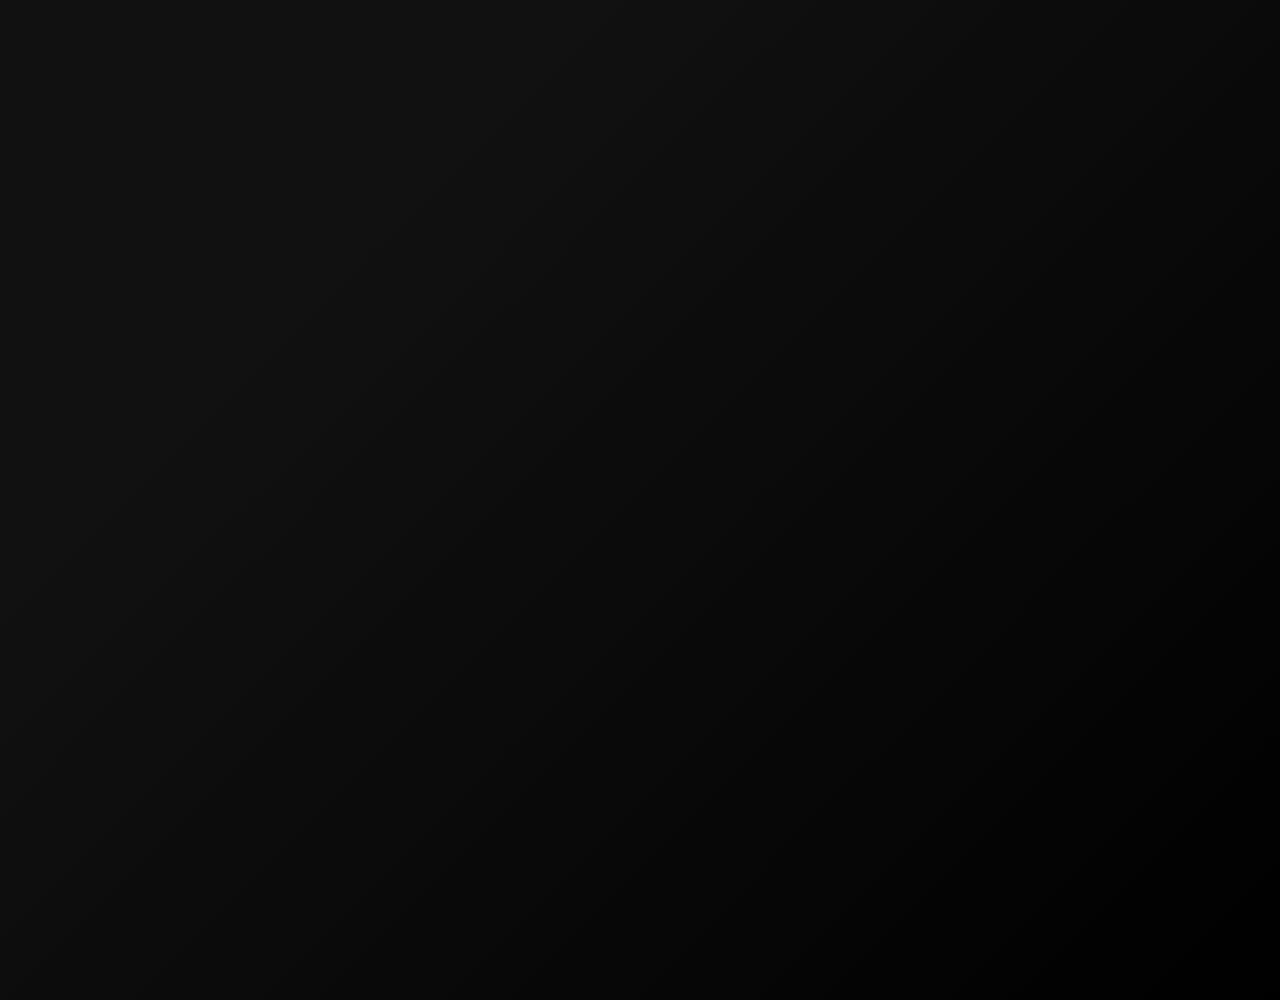
<file: languageclass/index.html>
<!DOCTYPE html>
<html lang="es">
<head>
    <meta charset="UTF-8">
    <meta name="viewport" content="width=device-width, initial-scale=1.0">
    <title>Mis ADAS - Berenice</title>
    <link rel="stylesheet" href="https://cdnjs.cloudflare.com/ajax/libs/font-awesome/6.4.0/css/all.min.css">
    <link href="https://fonts.googleapis.com/css2?family=Montserrat:wght@700&family=Roboto:wght@300;400;700&display=swap" rel="stylesheet">
    <link rel="stylesheet" href="style.css">
</head>
<body>
    <div class="isla-container">
        <header>
            <h1>Hi Teacher Berenice :)</h1>
            <p class="agradecimiento">Thank you to receive my late ADAS</p>
        </header>

        <main class="adas-grid">
            <div class="ada-item">
                <h2>ADA 5</h2>
                <p>:)</p>
                <div class="audio-controls">
                    <button class="listen-btn" data-audio="audios/ada5_.wav">
                        <i class="fas fa-play"></i>
                    </button>
                    <div class="progress-bar-container">
                        <div class="progress-bar"></div>
                    </div>
                </div>
            </div>

            <div class="ada-item">
                <h2>ADA 6</h2>
                <p>:)</p>
                 <div class="audio-controls">
                    <button class="listen-btn" data-audio="audios/ada6.wav">
                        <i class="fas fa-play"></i>
                    </button>
                    <div class="progress-bar-container">
                        <div class="progress-bar"></div>
                    </div>
                </div>
            </div>

            <div class="ada-item">
                <h2>ADA 7</h2>
                <p>:)</p>
                 <div class="audio-controls">
                    <button class="listen-btn" data-audio="audios/ada7.wav">
                        <i class="fas fa-play"></i>
                    </button>
                    <div class="progress-bar-container">
                        <div class="progress-bar"></div>
                    </div>
                </div>
            </div>
            <!-- Puedes agregar más ADAS aquí -->
        </main>

        <footer>
            <p>thank you teacher</p>
        </footer>
    </div>

    <audio id="audioPlayer"></audio>

    <script src="script.js"></script>
</body>
</html>
</file>
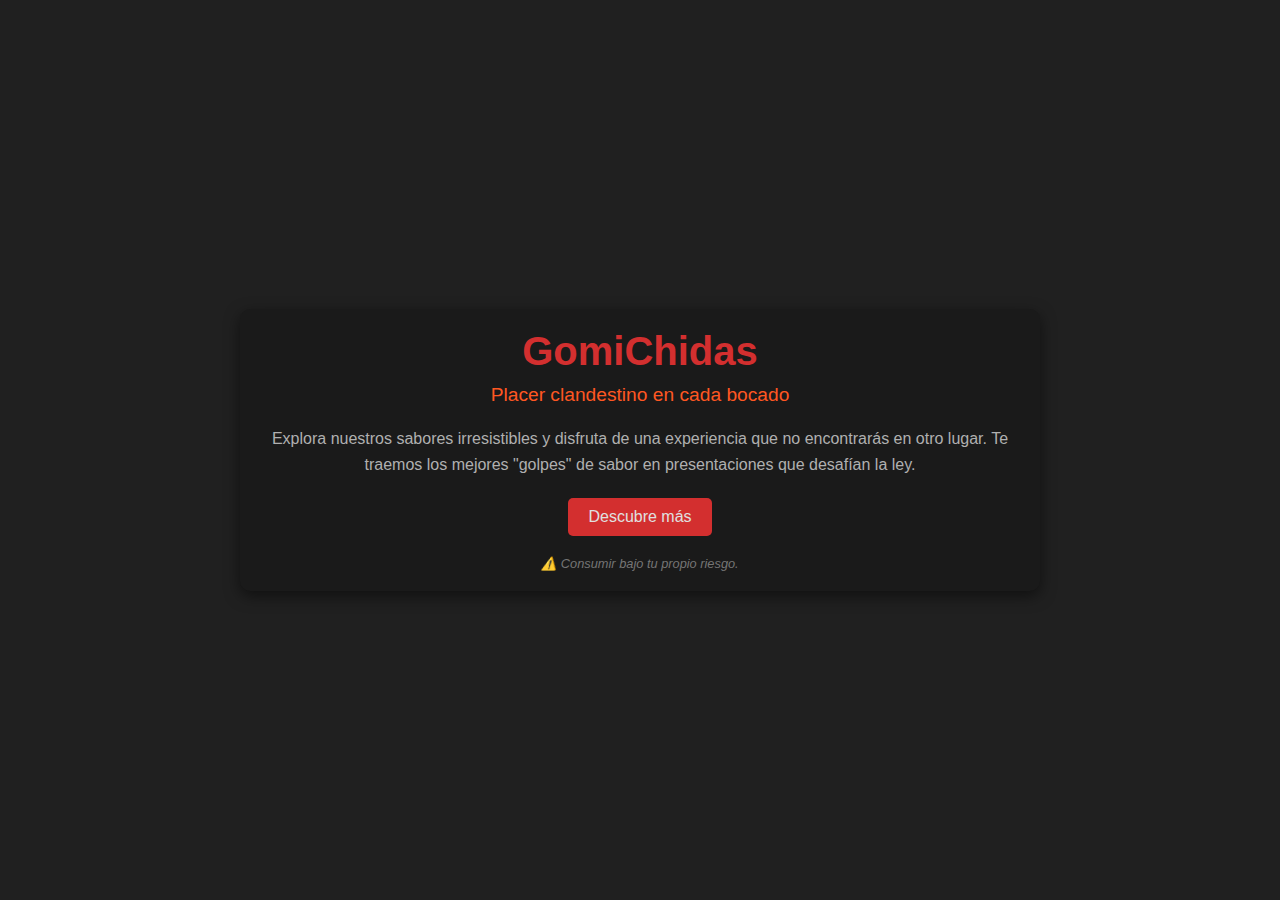
<file: chidas/test.html>
<!DOCTYPE html>
<html lang="es">
<head>
  <meta charset="UTF-8">
  <meta name="viewport" content="width=device-width, initial-scale=1.0">
  <title>GomiChidas - Placer Prohibido</title>
  <style>
    /* Reset básico */
    * {
      margin: 0;
      padding: 0;
      box-sizing: border-box;
    }

    /* Fondo y tipografía general */
    body {
      background-color: #202020;
      color: #E0E0E0;
      font-family: 'Chewy', sans-serif; /* Cambiar a una fuente divertida */
      display: flex;
      justify-content: center;
      align-items: center;
      min-height: 100vh;
    }

    /* Contenedor principal */
    .container {
      max-width: 800px;
      padding: 20px;
      background-color: #1a1a1a;
      border-radius: 10px;
      box-shadow: 0 5px 15px rgba(0, 0, 0, 0.5);
      text-align: center;
      animation: fadeIn 1s; /* Efecto de entrada */
    }

    /* Título */
    h1 {
      color: #D32F2F;
      font-size: 2.5rem;
      margin-bottom: 10px;
    }

    /* Subtítulo */
    h2 {
      color: #FF5722;
      font-size: 1.2rem;
      margin-bottom: 20px;
      font-weight: normal;
    }

    /* Texto descriptivo */
    p {
      color: #B0B0B0;
      line-height: 1.6;
      margin-bottom: 20px;
    }

    /* Botón estilo oscuro */
    .btn {
      background-color: #D32F2F;
      color: #E0E0E0;
      padding: 10px 20px;
      border: none;
      border-radius: 5px;
      font-size: 1rem;
      cursor: pointer;
      transition: background-color 0.3s ease, transform 0.2s ease; /* Transiciones adicionales */
    }

    .btn:hover {
      background-color: #B71C1C;
      transform: scale(1.05); /* Efecto de escala */
    }

    /* Efecto "ilegal" en el pie de página */
    .footer {
      margin-top: 20px;
      color: #757575;
      font-size: 0.8rem;
      font-style: italic;
    }

    /* Animación de entrada */
    @keyframes fadeIn {
      from {
        opacity: 0;
        transform: translateY(-20px);
      }
      to {
        opacity: 1;
        transform: translateY(0);
      }
    }

  </style>
</head>
<body>

  <div class="container">
    <h1>GomiChidas</h1>
    <h2>Placer clandestino en cada bocado</h2>
    <p>Explora nuestros sabores irresistibles y disfruta de una experiencia que no encontrarás en otro lugar. Te traemos los mejores "golpes" de sabor en presentaciones que desafían la ley.</p>
    <button class="btn">Descubre más</button>
    <div class="footer">⚠️ Consumir bajo tu propio riesgo.</div>
  </div>

</body>
</html>
</file>
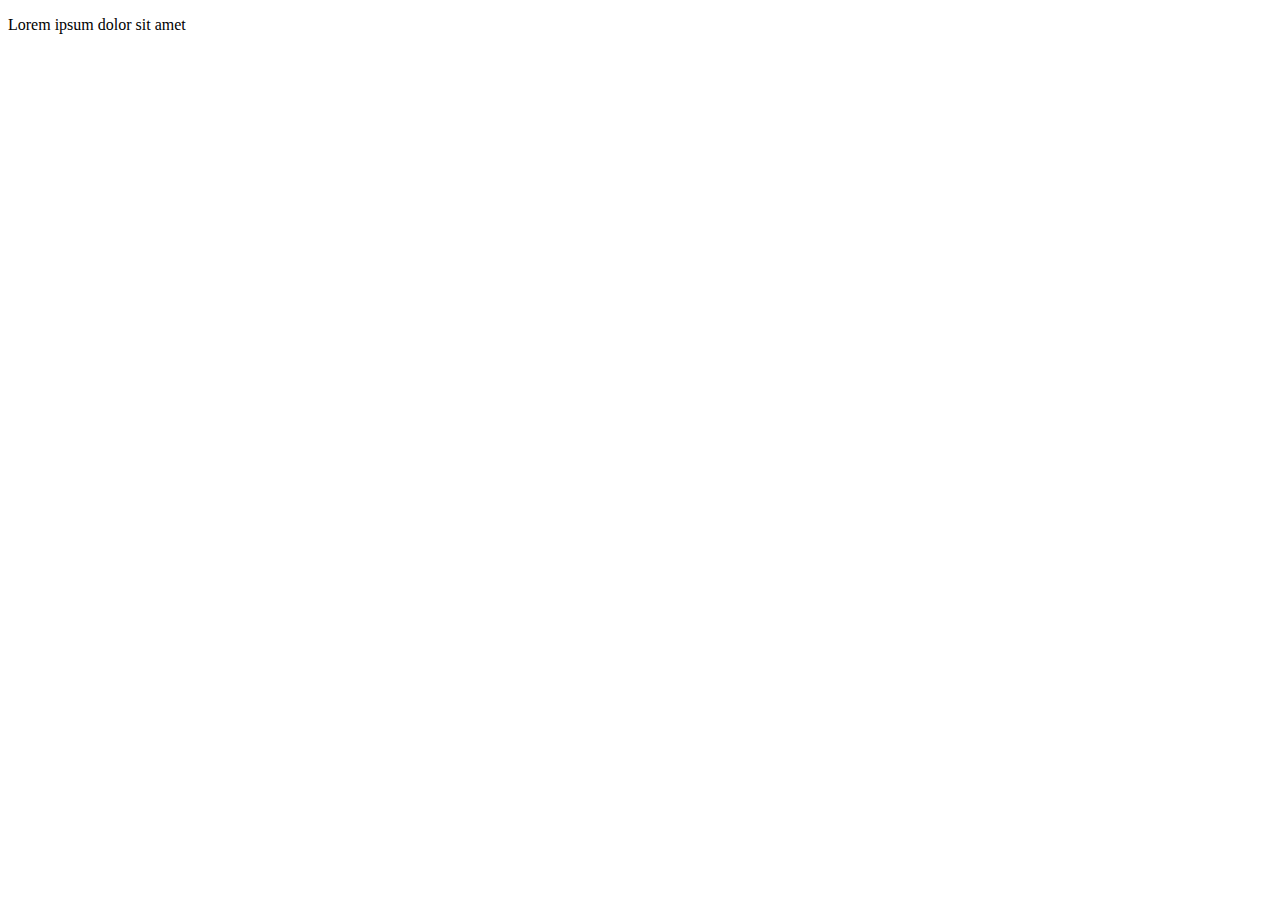
<file: viruses/Nueva carpeta/html.html>
<!DOCTYPE html>
<html lang="en">
<head>
    <meta charset="UTF-8">
    <meta http-equiv="X-UA-Compatible" content="IE=edge">
    <meta name="viewport" content="width=device-width, initial-scale=1.0">
    <title>Document</title>
</head>
<body>
    <p id="text">Lorem ipsum dolor sit amet</p>
</body>
</html>
</file>
<file: languageclass/style.css>
:root {
    --bg-color: #0f0f0f; /* Aún más oscuro */
    --isla-bg-color: #1a1a1a; /* Isla ligeramente más clara */
    --card-bg-color: #252525;
    --text-color: #f0f0f0;
    --text-secondary-color: #a0a0a0;
    --accent-color: #00A9FF; /* Un azul más vibrante */
    --accent-hover-color: #007acc;
    --playing-color: #28a745; /* Verde para reproduciendo */
    --playing-hover-color: #1e7e34;
    --border-radius: 12px; /* Bordes más redondeados */
    --box-shadow-light: 0 4px 15px rgba(0, 0, 0, 0.3);
    --box-shadow-strong: 0 8px 25px rgba(0, 0, 0, 0.5);
    --font-headings: 'Montserrat', sans-serif;
    --font-body: 'Roboto', sans-serif;
}

body {
    margin: 0;
    font-family: var(--font-body);
    background: linear-gradient(135deg, #111 25%, #000 100%); /* Fondo con gradiente sutil */
    color: var(--text-color);
    line-height: 1.7;
    display: flex;
    justify-content: center;
    align-items: flex-start;
    min-height: 100vh;
    padding: 50px 20px; /* Más padding general */
    overflow-x: hidden; /* Prevenir scroll horizontal por animaciones */
}

.isla-container {
    background-color: var(--isla-bg-color);
    padding: 40px 50px;
    border-radius: var(--border-radius);
    box-shadow: var(--box-shadow-strong);
    width: 90%;
    max-width: 950px;
    text-align: center;
    opacity: 0; /* Para animación de entrada */
    transform: translateY(30px); /* Para animación de entrada */
    animation: fadeInIsland 0.8s 0.2s ease-out forwards;
}

@keyframes fadeInIsland {
    to {
        opacity: 1;
        transform: translateY(0);
    }
}

header h1 {
    font-family: var(--font-headings);
    font-size: 2.8em;
    margin-bottom: 15px;
    color: var(--text-color);
    letter-spacing: 1px;
}

.agradecimiento {
    font-size: 1.2em;
    color: var(--text-secondary-color);
    margin-bottom: 40px;
    font-style: italic;
}

.adas-grid {
    display: grid;
    grid-template-columns: repeat(auto-fit, minmax(280px, 1fr));
    gap: 30px;
    margin-bottom: 40px;
}

.ada-item {
    background-color: var(--card-bg-color);
    padding: 25px;
    border-radius: var(--border-radius);
    box-shadow: var(--box-shadow-light);
    display: flex;
    flex-direction: column;
    justify-content: space-between;
    min-height: 180px;
    transition: transform 0.3s ease, box-shadow 0.3s ease;
    opacity: 0;
    transform: scale(0.95);
    animation: fadeInCard 0.5s ease-out forwards;
}

/* Animación de entrada para tarjetas (escalonada con JS) */
@keyframes fadeInCard {
    to {
        opacity: 1;
        transform: scale(1);
    }
}

.ada-item:hover {
    transform: translateY(-8px) scale(1.03);
    box-shadow: 0 10px 20px rgba(0, 169, 255, 0.2); /* Sombra con color de acento */
}

.ada-item.is-playing {
    box-shadow: 0 0 15px var(--playing-color), 0 0 5px var(--playing-color) inset;
    border: 1px solid var(--playing-color);
}

.ada-item h2 {
    font-family: var(--font-headings);
    margin-top: 0;
    margin-bottom: 12px;
    color: var(--text-color);
    font-size: 1.6em;
}

.ada-item p {
    color: var(--text-secondary-color);
    font-size: 0.98em;
    margin-bottom: 20px;
    flex-grow: 1;
}

.audio-controls {
    display: flex;
    align-items: center;
    gap: 15px; /* Espacio entre botón y barra de progreso */
    width: 100%;
}

.listen-btn {
    background-color: var(--accent-color);
    color: white;
    border: none;
    padding: 0; /* Quitamos padding para controlar tamaño con width/height */
    width: 45px;
    height: 45px;
    border-radius: 50%; /* Botón redondo */
    cursor: pointer;
    font-size: 1.2em; /* Tamaño del icono */
    display: flex;
    justify-content: center;
    align-items: center;
    transition: background-color 0.3s ease, transform 0.2s ease;
    flex-shrink: 0; /* Evita que el botón se encoja */
}

.listen-btn:hover {
    background-color: var(--accent-hover-color);
    transform: scale(1.1);
}

.listen-btn:active {
    transform: scale(0.95);
}

.listen-btn.playing {
    background-color: var(--playing-color);
}
.listen-btn.playing:hover {
    background-color: var(--playing-hover-color);
}

.progress-bar-container {
    flex-grow: 1; /* Ocupa el espacio restante */
    height: 8px;
    background-color: #3f3f3f; /* Fondo de la barra */
    border-radius: 4px;
    overflow: hidden;
    cursor: pointer; /* Para indicar que se puede hacer clic para buscar */
}

.progress-bar {
    height: 100%;
    width: 0%; /* Inicia en 0 */
    background-color: var(--accent-color);
    border-radius: 4px;
    transition: width 0.1s linear; /* Transición suave para el progreso */
}

.ada-item.is-playing .progress-bar {
    background-color: var(--playing-color);
}


footer {
    margin-top: 30px;
    font-size: 0.9em;
    color: var(--text-secondary-color);
}

#audioPlayer {
    display: none; /* Ocultamos el reproductor nativo */
}
</file>
